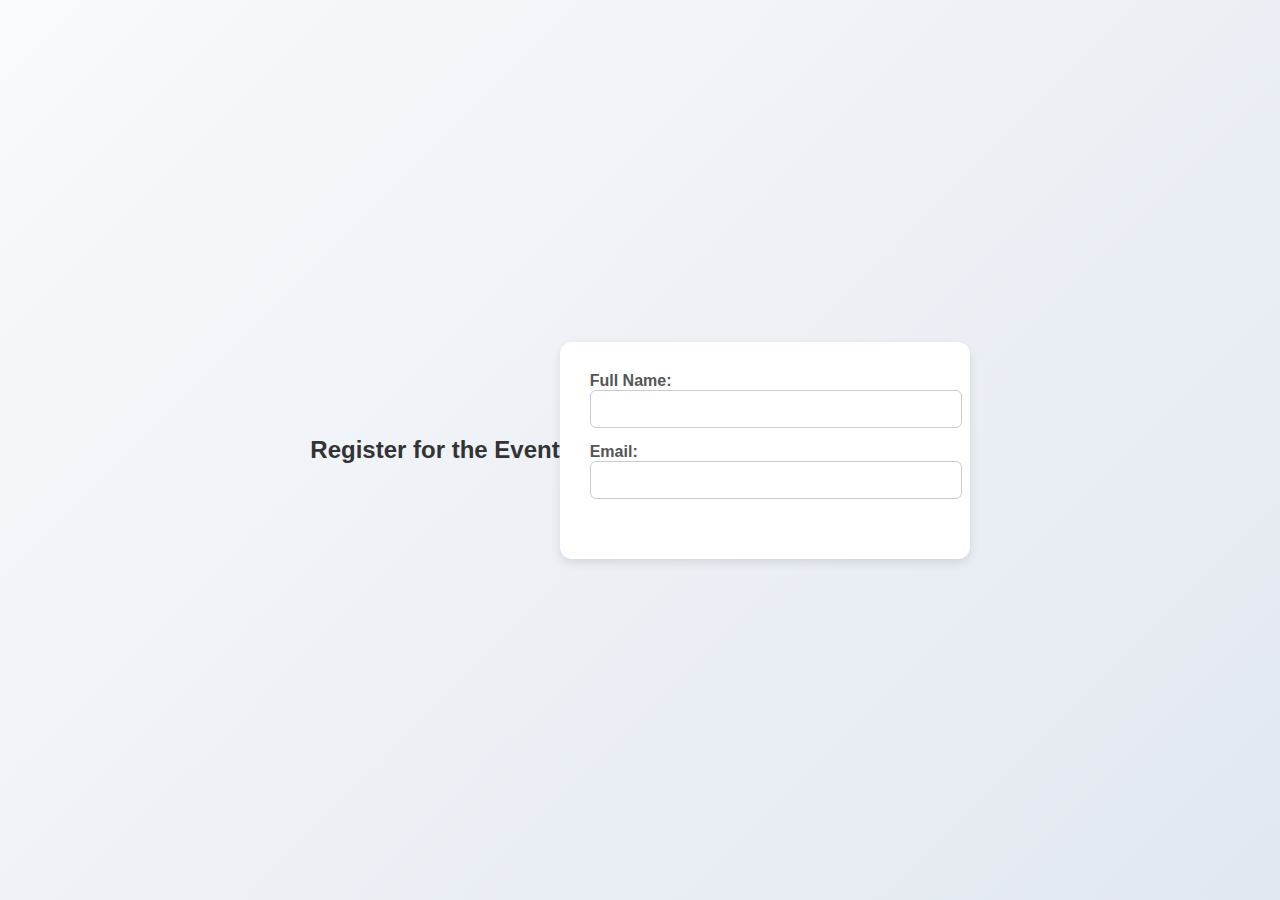
<file: index.html>
<!DOCTYPE html>
<html lang="en">
<head>
  <meta charset="UTF-8" />
  <meta name="viewport" content="width=device-width, initial-scale=1.0" />
  <title>Event Registration</title>
  <link rel="stylesheet" href="style.css" />
  <!-- PayPal SDK Script -->
  <script src="https://www.paypal.com/sdk/js?client-id=YOUR_PAYPAL_CLIENT_ID"></script>
</head>
<body>
  <h2>Register for the Event</h2>
  <form id="registration-form">
    <label for="name">Full Name:</label>
    <input type="text" id="name" required />

    <label for="email">Email:</label>
    <input type="email" id="email" required />

    <!-- Container for the PayPal button -->
    <div id="paypal-button-container"></div>
  </form>

  <script>
    paypal.Buttons({
      createOrder: function(data, actions) {
        return actions.order.create({
          purchase_units: [{
            amount: { value: '10.00' } // Registration fee
          }]
        });
      },
      onApprove: function(data, actions) {
        return actions.order.capture().then(function(details) {
          alert('Payment completed by ' + details.payer.name.given_name + '!');
          window.location.href = "success.html";
        });
      }
    }).render('#paypal-button-container');
  </script>
</body>
</html>
</file>
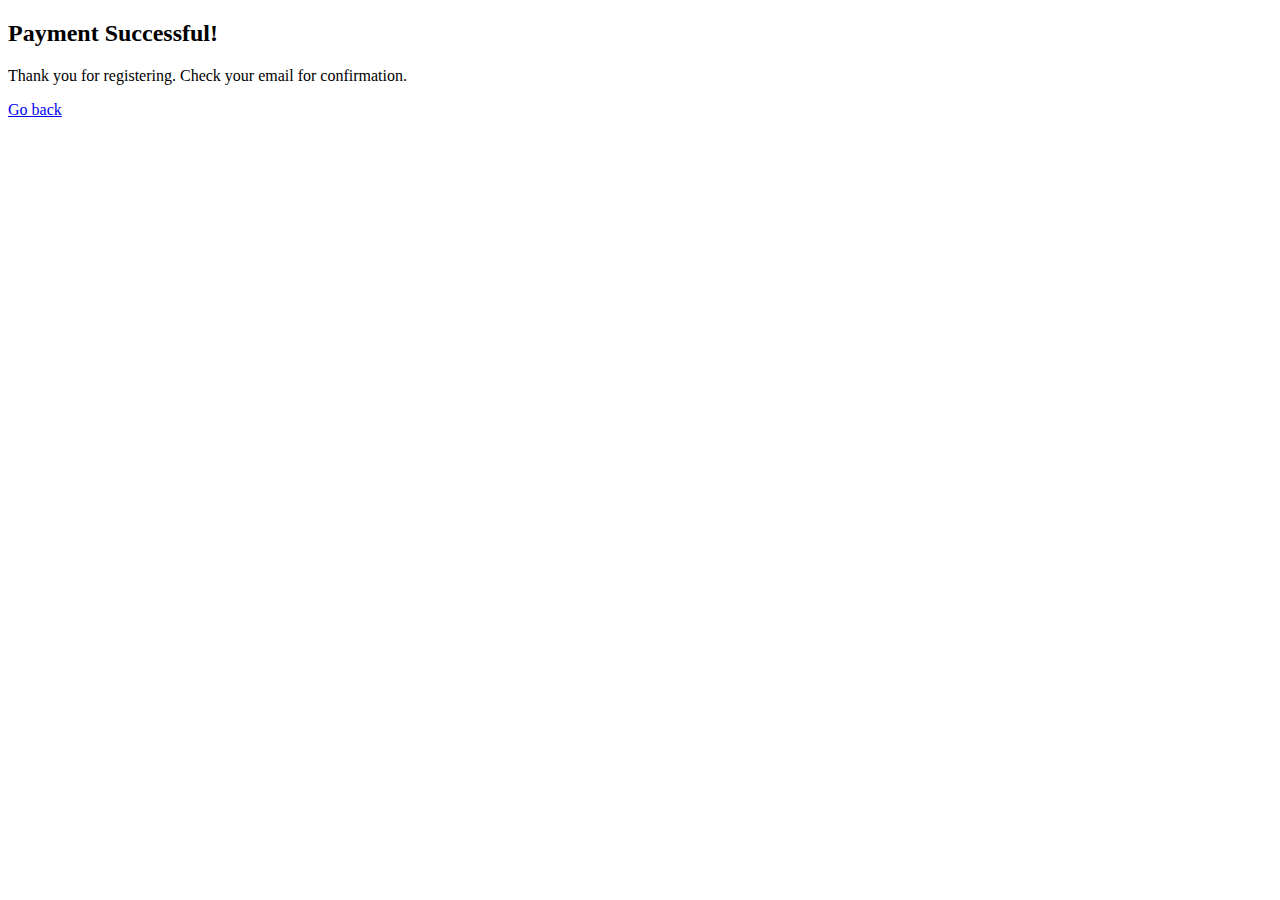
<file: success.html>
<!DOCTYPE html>
<html lang="en">
<head>
  <meta charset="UTF-8">
  <meta name="viewport" content="width=device-width, initial-scale=1.0">
  <title>Payment Success</title>
</head>
<body>
  <h2>Payment Successful!</h2>
  <p>Thank you for registering. Check your email for confirmation.</p>
  <a href="index.html">Go back</a>
</body>
</html>
</file>
<file: style.css>
/* Overall page style */
body {
    background: linear-gradient(135deg, #f8fafc, #e2e8f0);
    font-family: 'Segoe UI', Tahoma, Geneva, Verdana, sans-serif;
    display: flex;
    justify-content: center;
    align-items: center;
    height: 100vh;
    margin: 0;
  }
  
  /* Styling for the registration form container */
  form {
    background: #ffffff;
    padding: 30px;
    border-radius: 12px;
    box-shadow: 0 4px 10px rgba(0, 0, 0, 0.1);
    width: 350px;
  }
  
  /* Header style */
  h2 {
    text-align: center;
    margin-bottom: 20px;
    color: #333333;
  }
  
  /* Label styling */
  label {
    font-weight: 600;
    margin-bottom: 8px;
    color: #555555;
  }
  
  /* Input fields styling */
  input[type="text"],
  input[type="email"] {
    width: 100%;
    padding: 10px;
    margin-bottom: 15px;
    border: 1px solid #cccccc;
    border-radius: 6px;
    font-size: 14px;
    transition: border-color 0.3s ease;
  }
  
  /* Input focus state */
  input[type="text"]:focus,
  input[type="email"]:focus {
    border-color: #0070ba;
    outline: none;
  }
  
  /* PayPal button container spacing */
  #paypal-button-container {
    margin-top: 15px;
  }
</file>
